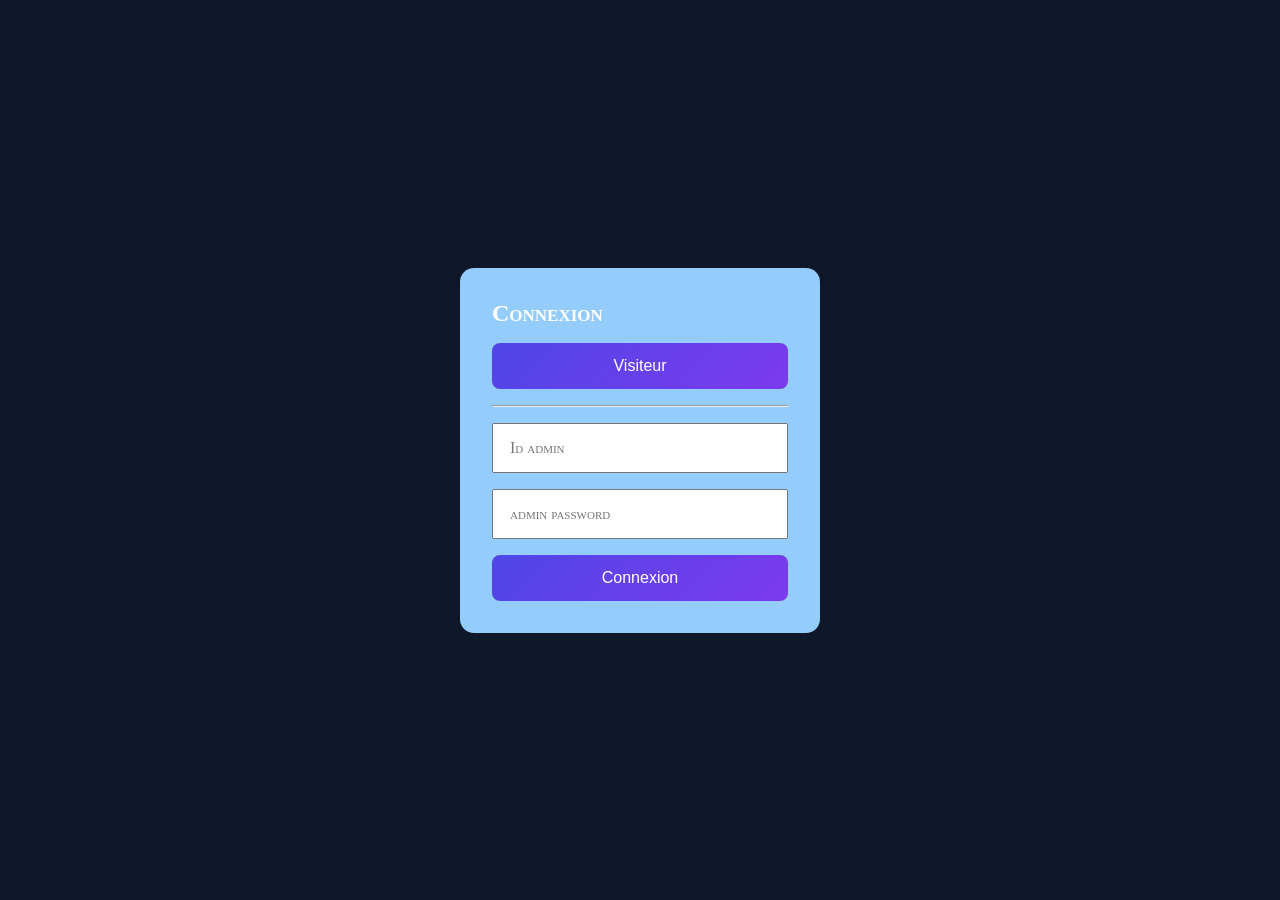
<file: index.html>
<!DOCTYPE html>
<html>
<head>
<meta charset="UTF-8">
<title>Connexion</title>
<link rel="stylesheet" href="style.css">
</head>

<!--ᦠ Library-->

<body class="login-page">

    <div class="login-box">
    <h2>Connexion</h2>

    <button id="visitor-btn">Visiteur</button>

    <hr>

    <input id="login-input" placeholder="Id admin">
    <input id="password-input" type="password" placeholder="admin password">
    <button id="admin-login-button">Connexion</button>
    </div>

   <script src="auth.js"></script>    
</body>
</html>
</file>
<file: style.css>
*{margin:0;padding:0;box-sizing:border-box}

:root{
  --dark:#0f172a;
  --primary:#4f46e5;
  --secondary:#7c3aed;
  --bg:#eef2ff;
  --white:#ffffff;
}

body{
  font-family:sans-serif;
  background:var(--dark);
  height:100vh;
}

/* ===== LOGIN ===== */
.login-page{
  display:flex;
  justify-content:center;
  align-items:center;
  height: 100vh;
}

.login-box{
  background:#94ccfb;
  padding:32px;
  border-radius:14px;
  width:360px;
  display:flex;
  flex-direction:column;
  gap:16px;
}

.login-box h2 {
  font-family: SmallRoundhand, cursive;
  font-variant: small-caps;
  color: white;
}

.login-box input {
  padding: 14px 16px;
  font-size: 16px;
  font-family: SmallRoundhand, cursive;
  font-variant: small-caps;
}

.login-box button{
  align-items: center;
  font-size: 16px;
  font-weight: 600px;
  justify-content: center;
  padding:14px;
  background:linear-gradient(135deg,var(--primary),var(--secondary));
  color:white;
  border:none;
  border-radius:8px;
  cursor:pointer;
}

/* ===== APP ===== */
#shell{display:flex;height:100%}

#sidebar{
  width:260px;
  background:var(--dark);
  color:white;
  padding:15px;
}

.admin-only{display:none}

.project{
  padding:8px;
  cursor:pointer;
  border-radius:6px;
}

.project:hover{background:var(--primary)}
</file>
